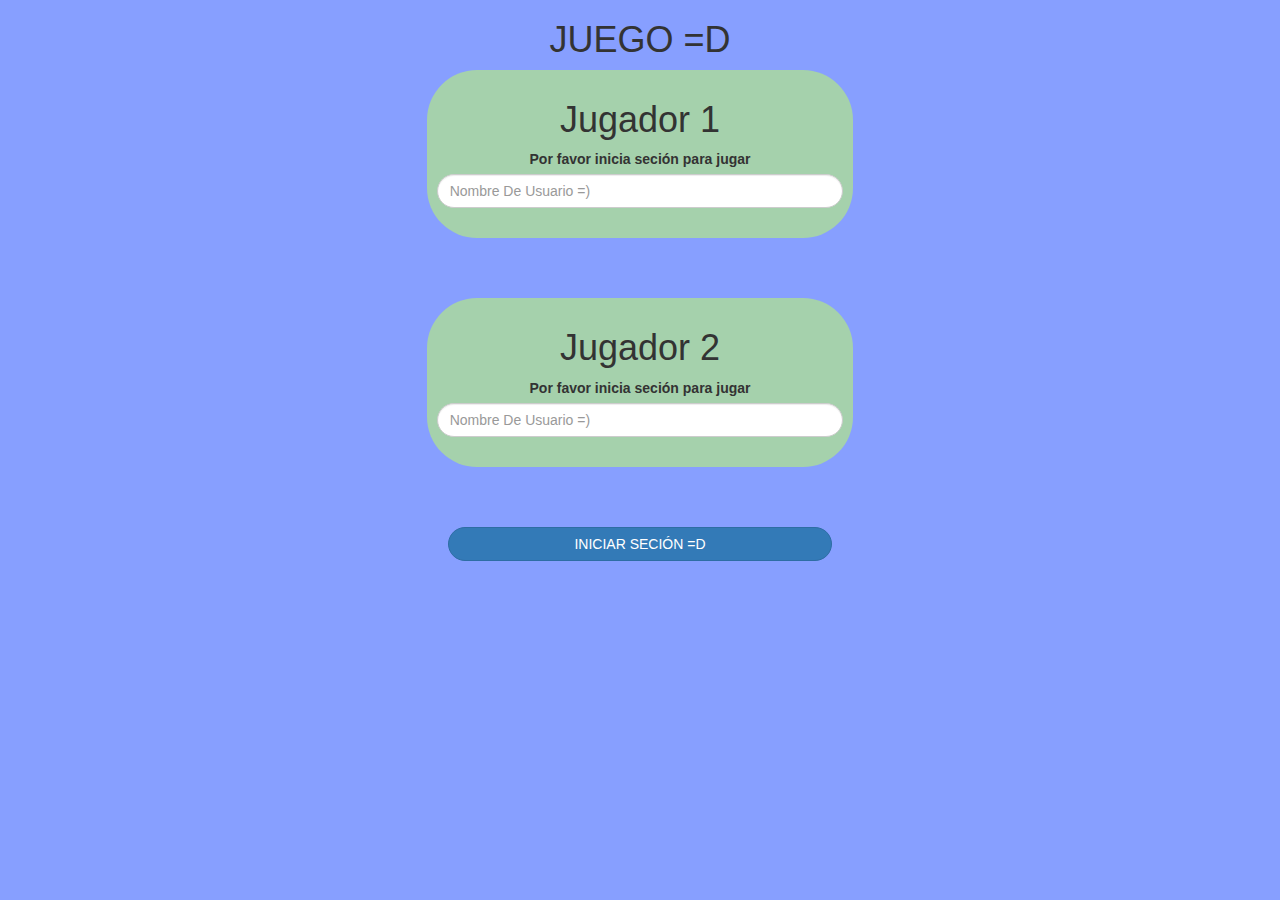
<file: index.html>
<!DOCTYPE html>
<html lang="en">
<head>
    <meta charset="UTF-8">
    <meta http-equiv="X-UA-Compatible" content="IE=edge">
    <meta name="viewport" content="width=device-width, initial-scale=1.0">
    <title>Document</title>
    <link rel="stylesheet" href="https://maxcdn.bootstrapcdn.com/bootstrap/3.4.0/css/bootstrap.min.css">
<script src="https://ajax.googleapis.com/ajax/libs/jquery/3.4.1/jquery.min.js"></script>
<script src="https://maxcdn.bootstrapcdn.com/bootstrap/3.4.0/js/bootstrap.min.js"></script>
<link rel="stylesheet" href="style.css">
</head>
<body>
    <center>
        <h1>JUEGO =D</h1>
        <div id="jugador1" class="col-lg-4 col-sm-8 col-xs-11 login_div1">
            <h1>Jugador 1</h1>
            <label for="">Por favor inicia seción para jugar</label>
            <input type="text" placeholder="Nombre De Usuario =)" class="form-control" id="USUARIO1">
            <br>
            <br>
        </div>
        <br>
        <br>
        <br>
        <div id="jugador2" class="col-lg-4 col-sm-8 col-xs-11 login_div2">
            <h1>Jugador 2</h1>
           <label for="">Por favor inicia seción para jugar</label>
            <input type="text" placeholder="Nombre De Usuario =)" class="form-control" id="USUARIO2">
            <br>
            <br>
        </div>
        <br>
        <br>
        <br>
        <button id="BOTONINICIO" class="btn btn-primary" onclick="adduser()">INICIAR SECIÓN =D</button>
    </center>
    <script src="main.js"></script>
</body>
</html>
</file>
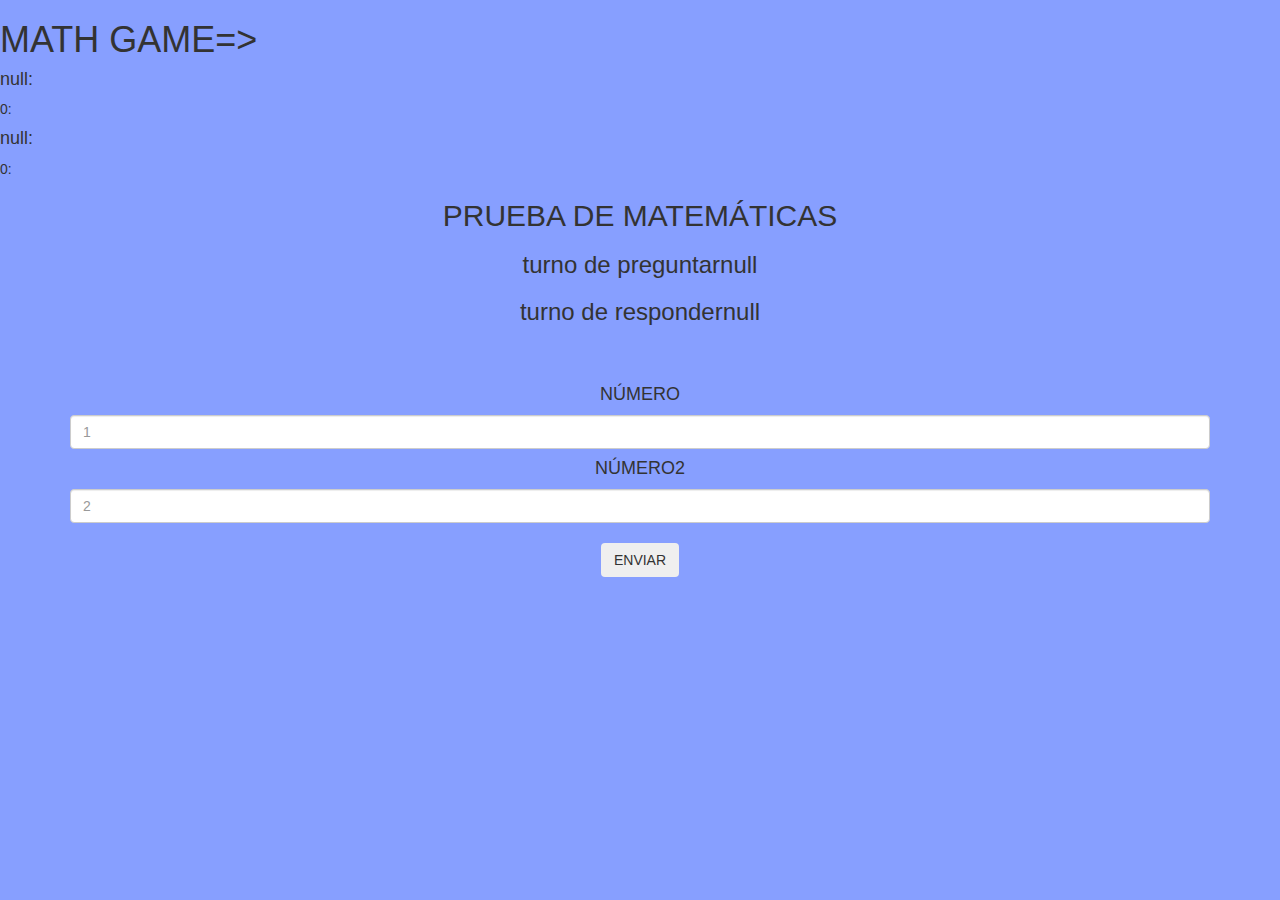
<file: game.html>
<!DOCTYPE html>
<html lang="en">
<head>
    <title>Document</title>
    <link rel="stylesheet" href="https://maxcdn.bootstrapcdn.com/bootstrap/3.4.0/css/bootstrap.min.css">
    <script src="https://ajax.googleapis.com/ajax/libs/jquery/3.4.1/jquery.min.js"></script>
    <script src="https://maxcdn.bootstrapcdn.com/bootstrap/3.4.0/js/bootstrap.min.js"></script>
    <link rel="stylesheet" href="style.css">
</head>
<body>
    <h1>MATH GAME=></h1>
    <h4 id="player1_name"></h4><span id="player1_score"></span>
    <h4 id="player2_name"></h4><span id="player2_score"></span>
    <div class="container">
        <center>
            <h2>
                PRUEBA DE MATEMÁTICAS
            </h2>
            <h3 id="question">

            </h3>
            <h3 id="answer">

            </h3>
            <div id="output" class="col-lg-6">

            </div>
            <br>
            <br>
            <h4>
                NÚMERO
            </h4>
            <input type="text" id="number1" class="form-control" placeholder="1">
            <h4>
                NÚMERO2
            </h4>
            <input type="text" id="number2" class="form-control" placeholder="2">
            <br>
            <button class="btn btn-succses" onclick="send()" >
                ENVIAR
            </button>
        </center>
    </div>
    <script src="game.js"></script>
</body>
</html>
</file>
<file: style.css>
body {
    background-color: #879fff;
}
.login_div1,.login_div2 {
    background-color: #a5d1ac;
    border-radius: 50px;
    float: none;
    padding: 10px;

}
#USUARIO1,#USUARIO2 {
    display: inline-block;
    border-radius: 50px;
}
#BOTONINICIO {
    width: 30%;
    border-radius: 50px;
}
</file>
